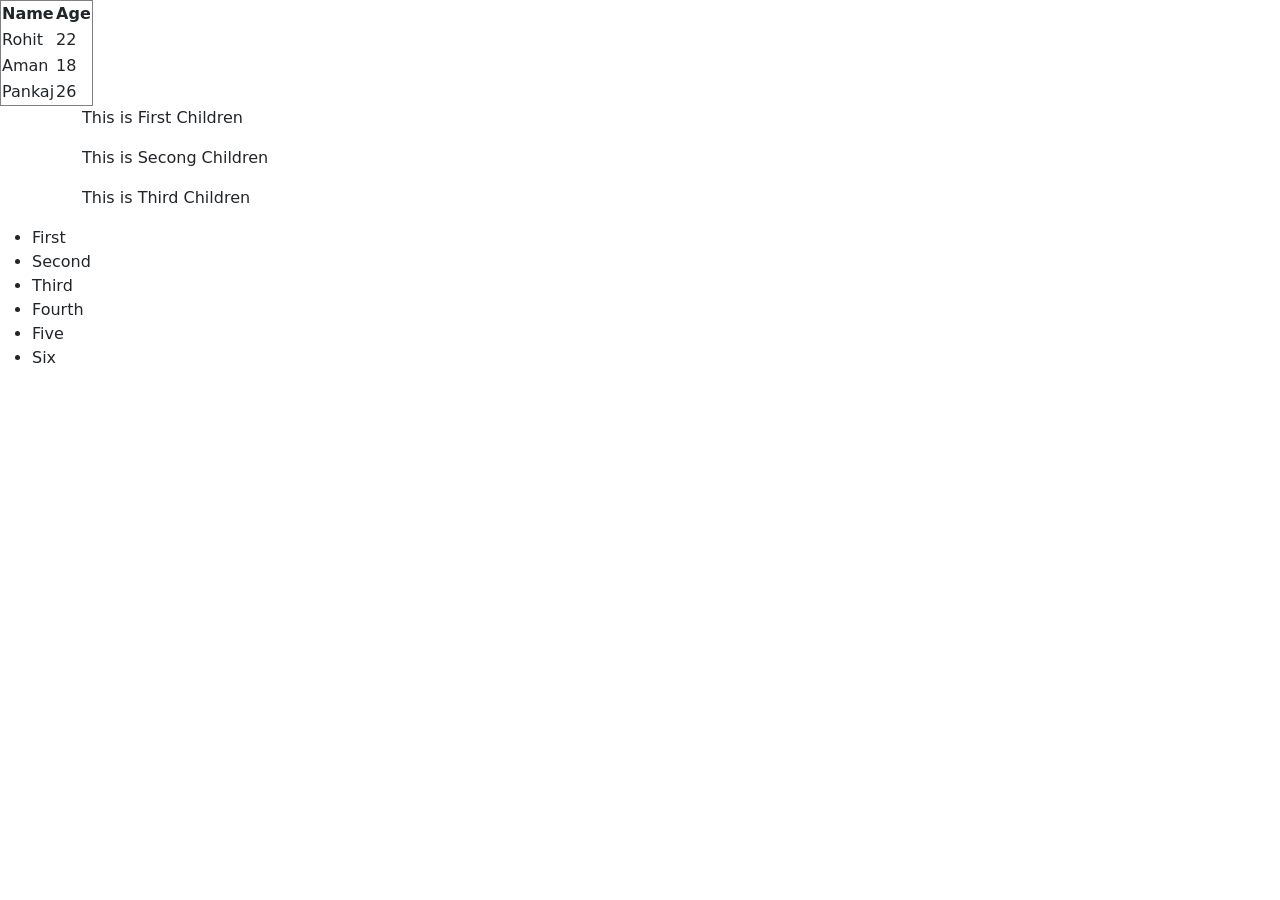
<file: Advance/02_Advance/index.html>
<!DOCTYPE html>
<html lang="en">
<head>
    <meta charset="UTF-8">
    <meta name="viewport" content="width=device-width, initial-scale=1.0">
    <title>Children of an Element</title>
    <link rel="stylesheet" href="style.css" />
    <link href="https://cdn.jsdelivr.net/npm/bootstrap@5.3.8/dist/css/bootstrap.min.css" rel="stylesheet" integrity="sha384-sRIl4kxILFvY47J16cr9ZwB07vP4J8+LH7qKQnuqkuIAvNWLzeN8tE5YBujZqJLB" crossorigin="anonymous">

</head>
<body>
    <!-- <nav class="navbar navbar-expand-lg bg-body-tertiary">
  <div class="container-fluid">
    <a class="navbar-brand" href="#">Navbar</a>
    <button class="navbar-toggler" type="button" data-bs-toggle="collapse" data-bs-target="#navbarSupportedContent" aria-controls="navbarSupportedContent" aria-expanded="false" aria-label="Toggle navigation">
      <span class="navbar-toggler-icon"></span>
    </button>
    <div class="collapse navbar-collapse" id="navbarSupportedContent">
      <ul class="navbar-nav me-auto mb-2 mb-lg-0">
        <li class="nav-item">
          <a class="nav-link active" aria-current="page" href="#">Home</a>
        </li>
        <li class="nav-item">
          <a class="nav-link" href="#">Link</a>
        </li>
        <li class="nav-item dropdown">
          <a class="nav-link dropdown-toggle" href="#" role="button" data-bs-toggle="dropdown" aria-expanded="false">
            Dropdown
          </a>
          <ul class="dropdown-menu">
            <li><a class="dropdown-item" href="#">Action</a></li>
            <li><a class="dropdown-item" href="#">Another action</a></li>
            <li><hr class="dropdown-divider"></li>
            <li><a class="dropdown-item" href="#">Something else here</a></li>
          </ul>
        </li>
      </ul>
      <form class="d-flex" role="search">
        <input class="form-control me-2" type="search" placeholder="Search" aria-label="Search"/>
        <button class="btn btn-outline-success" type="submit">Search</button>
      </form>
    </div>
  </div>
</nav> -->

<table border="1">
    <tr>
        <th>Name</th>
        <th>Age</th>
    </tr>
    <tr>
        <td>Rohit</td>
        <td>22</td>
    </tr>
    <tr>
        <td>Aman</td>
        <td>18</td>
    </tr>
    <tr>
        <td>Pankaj</td>
        <td>26</td>
    </tr>
</table>

<div class="container">
    <p>This is First Children</p>
    <p>This is Secong Children</p>
    <p>This is Third Children</p>
</div>

<ul>
    <li>First</li>
    <li>Second</li>
    <li>Third</li>
    <li>Fourth</li>
    <li>Five</li>
    <li>Six</li>
</ul>

<!--     
    <div class="card" style="width: 18rem;">
  <img src="https://photographylife.com/image-quality" class="card-img-top" alt="...">
  <div class="card-body">
    <h5 class="card-title">Card title</h5>
    <p id="card-text">Some quick example text to build on the card title and make up the bulk of the card’s content.</p>
  </div>
  <ul class="list-group list-group-flush">
    <li class="list-group-item">An item</li>
    <li class="list-group-item">A second item</li>
    <li class="list-group-item">A third item</li>
  </ul>
  <div class="card-body">
    <a href="#" class="card-link">Card link</a>
    <a href="#" class="card-link">Another link</a>
  </div>
    </div> -->
    
</body>
<script src="javascript.js"></script>
<script src="https://cdn.jsdelivr.net/npm/bootstrap@5.3.8/dist/js/bootstrap.bundle.min.js" integrity="sha384-FKyoEForCGlyvwx9Hj09JcYn3nv7wiPVlz7YYwJrWVcXK/BmnVDxM+D2scQbITxI" crossorigin="anonymous"></script>
</html>
</file>
<file: Advance/02_Advance/style.css>
body {
    background-color: #212122;
    color: #fff;
}
</file>
